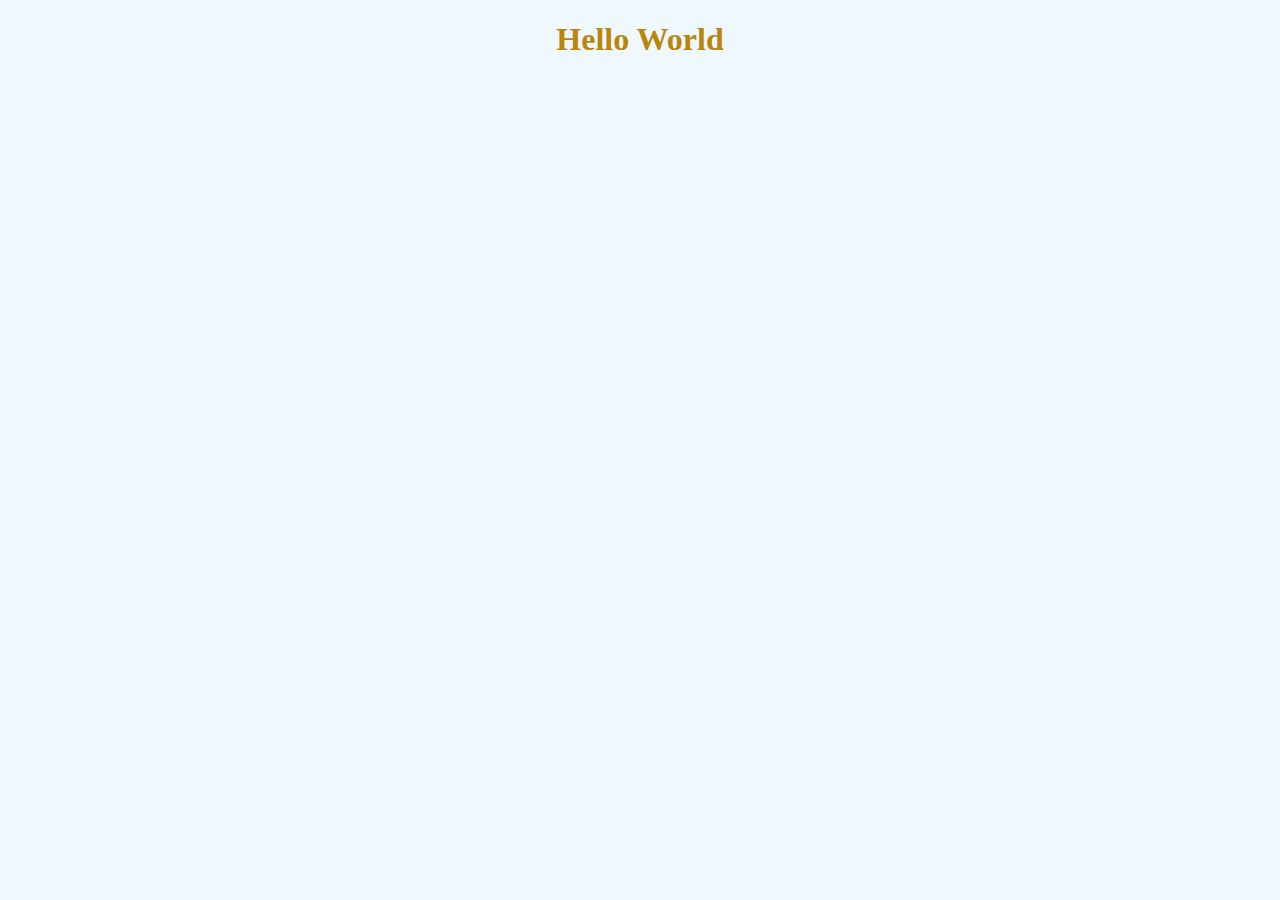
<file: Documents/Hillel/hw#2_hnatishyn/index.html>
<!DOCTYPE html>
<html lang="en">
<head>
    <meta charset="UTF-8">
    <meta name="viewport" content="width=device-width, initial-scale=1.0">
    <link rel="stylesheet" href="css/style.css">
    <title>Document</title>
</head>
<body>
    <h1>Hello World</h1>

    <script src="js/script.js"></script>
</body>
</html>
</file>
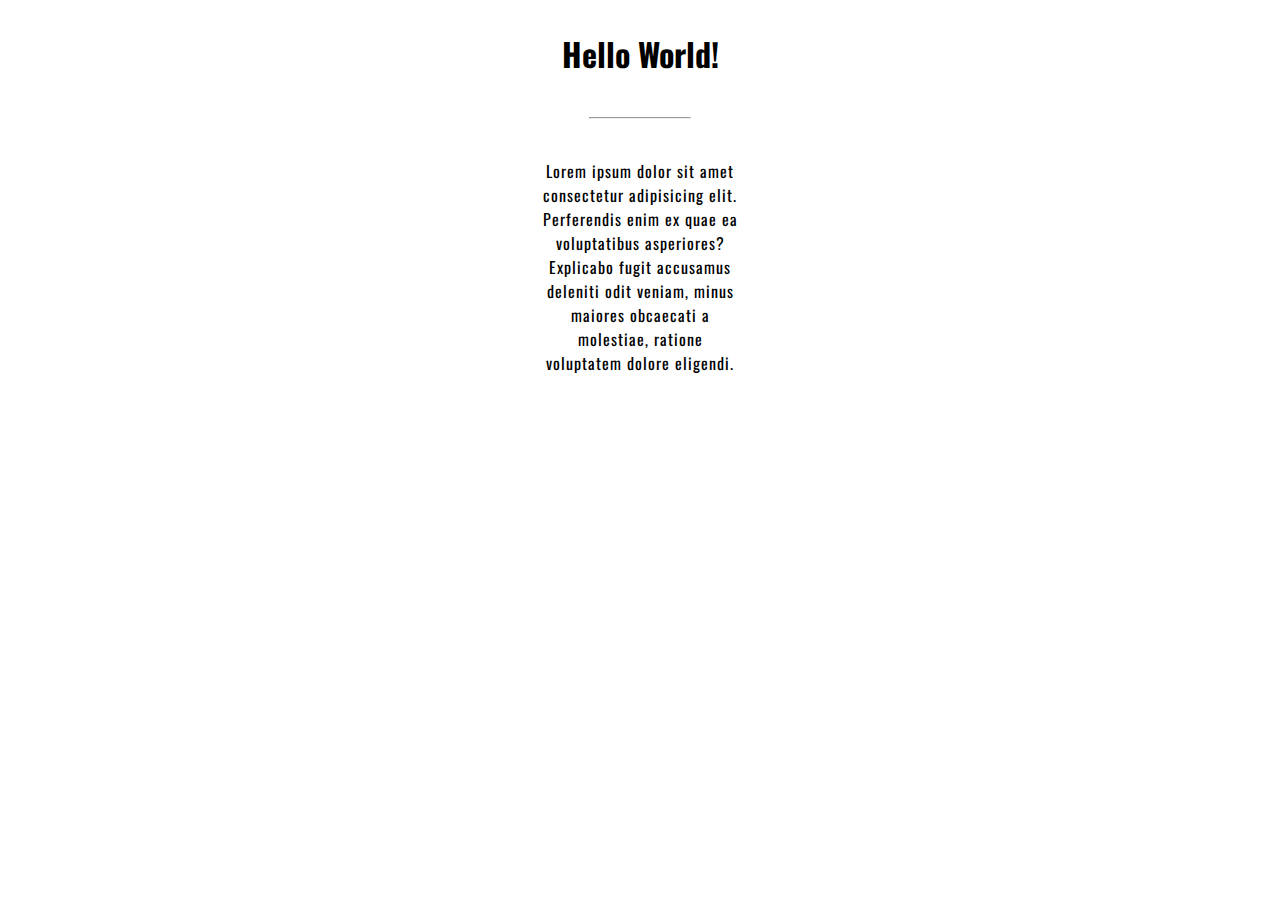
<file: Documents/Hillel/hw1_hnatishyn/index.html>
<!DOCTYPE html>
<html lang="en">
<head>
	<meta charset="UTF-8">
	<meta name="viewport" content="width=device-width, initial-scale=1.0">
	<link rel="stylesheet" href="css/style.css">
	<link rel="preconnect" href="https://fonts.gstatic.com">
	<link rel="preconnect" href="https://fonts.gstatic.com">
<link href="https://fonts.googleapis.com/css2?family=Oswald:wght@300;700&display=swap" rel="stylesheet">
	<title>Document</title>
</head>
<body>
	<h1>Hello World!</h1>
	<hr>
	<p>Lorem ipsum dolor sit amet consectetur adipisicing elit. Perferendis enim ex quae ea voluptatibus asperiores? Explicabo fugit accusamus deleniti odit veniam, minus maiores obcaecati a molestiae, ratione voluptatem dolore eligendi.</p>
	<script src="script.js"></script>
</body>
</html>
</file>
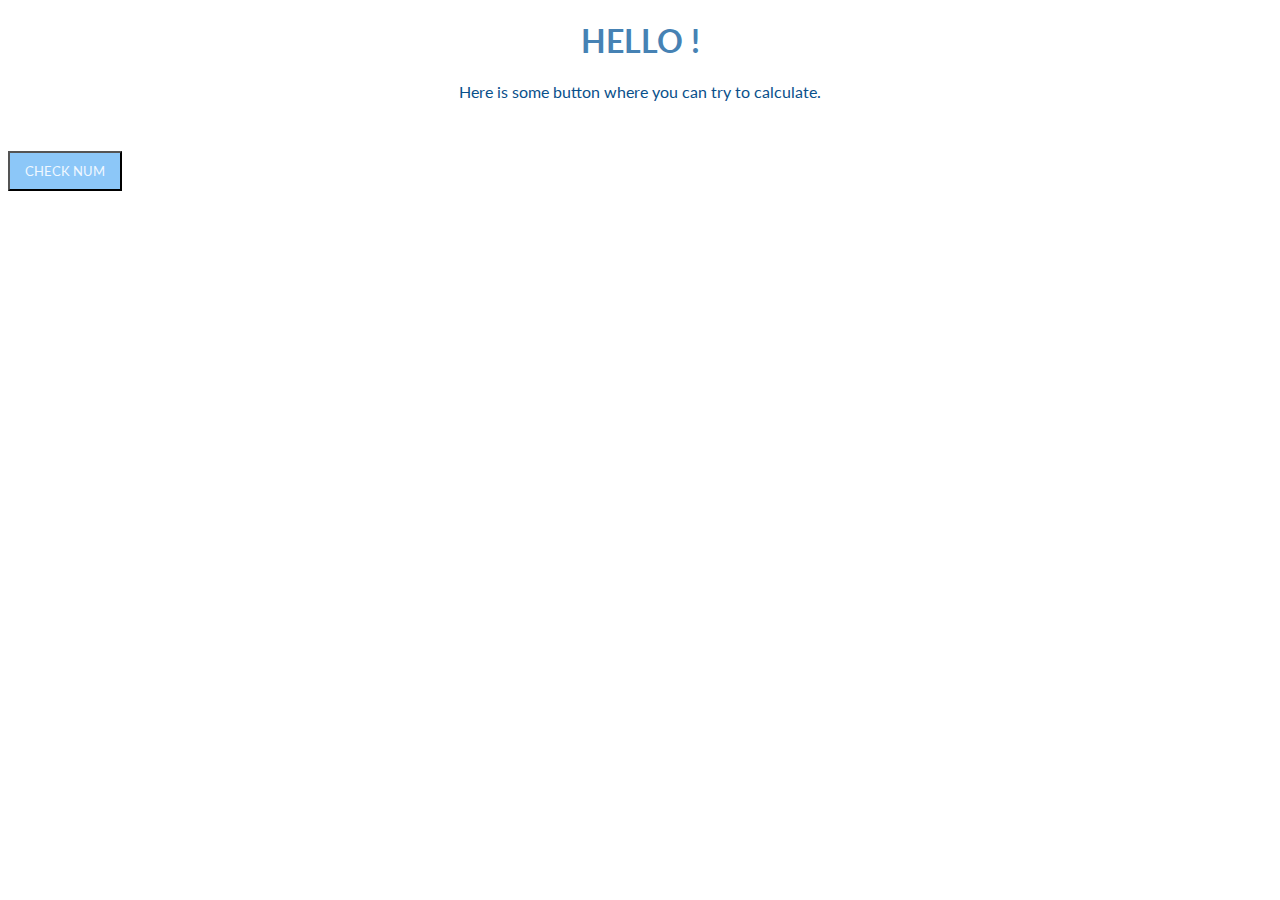
<file: Documents/Hillel/hw3_hnatishyn/index.html>
<!DOCTYPE html>
<html lang="en">
<head>
    <meta charset="UTF-8">
    <meta name="viewport" content="width=device-width, initial-scale=1.0">
    <link rel="preconnect" href="https://fonts.gstatic.com"> 
    <link rel="stylesheet" href="css/style.css">
    <link rel="preconnect" href="https://fonts.gstatic.com"> 
    <link rel="preconnect" href="https://fonts.gstatic.com"> 
    <link href="https://fonts.googleapis.com/css2?family=Lato:ital,wght@0,400;1,300&family=Viaoda+Libre&display=swap" rel="stylesheet">
    <title>Document</title>
</head>
<body>
    <h1> Hello ! </h1>
    <p>Here is some button where you can try to calculate. </p>
    <div class="calc">
        <input type="button" value="Check num" id="elem">

  <script>
    
    elem.onclick = function (isEven) {
        const x = Number(prompt('Put some nubmer', ''));


        if (x % 2 == 0) {
            alert('Even')
        } else if (x % 2 !== 0) {
            alert("Odd")
        } 
            return x;
        }
    
        isEven(x);
        alert(x);



        




    //     const num = Number(prompt('Введите число', ''));

    //     if (num % 2 == 0){
    //         isEven = true;
    //     } else{
    //         isEven = False;
    //     }
    //     return isEven;

    // }

    // alert(isEven());
 
  </script>
</div>
</body>
</html>
</file>
<file: Documents/Hillel/hw#2_hnatishyn/css/style.css>
body{
    background-color: aliceblue;
}



h1{
    color: #b8860b;
    text-align: center;
}
</file>
<file: Documents/Hillel/hw1_hnatishyn/css/style.css>
body {
  background-color: white;
}
body h1 {
  color: black;
  font-family: "Oswald", sans-serif;
  letter-spacing: 0, 5em;
  text-align: center;
  margin-top: 30px;
}
body hr {
  color: red;
  align-self: center;
  width: 100px;
  margin-top: 40px;
  margin-bottom: 40px;
}
body p {
  text-align: center;
  width: 200px;
  font-family: "Oswald", sans-serif;
  margin: 0 auto;
  letter-spacing: 1px;
}

/*# sourceMappingURL=style.css.map */
</file>
<file: Documents/Hillel/hw3_hnatishyn/css/style.css>
body {
  max-width: 1280px;
}
body h1 {
  text-align: center;
  text-transform: uppercase;
  font-family: "Lato", sans-serif;
  color: #4682b4;
  font-weight: 700;
}
body p {
  color: #09508b;
  font-family: "Lato", sans-serif;
  text-align: center;
  margin-bottom: 50px;
}
body .calc #elem {
  background-color: #8cc7f8;
  display: flex;
  color: aliceblue;
  padding: 10px 15px;
  font-family: "Lato", sans-serif;
  text-decoration: none;
  text-transform: uppercase;
}

/*# sourceMappingURL=style.css.map */
</file>
